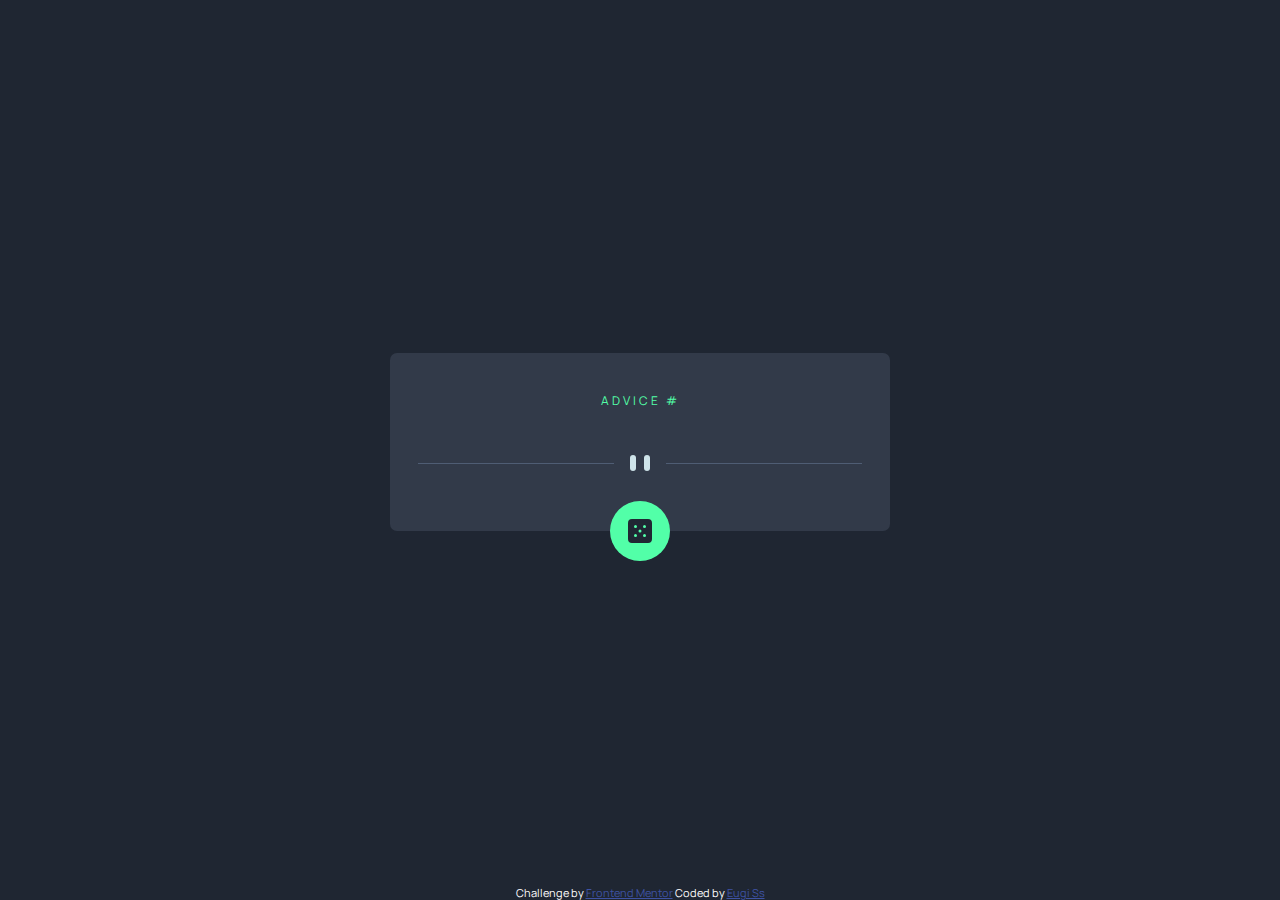
<file: index.html>
<!DOCTYPE html>
<html lang="en">

<head>
	<meta charset="UTF-8">
	<meta name="viewport" content="width=device-width, initial-scale=1.0">
	<link rel="icon" type="image/png" sizes="32x32" href="./images/favicon-32x32.png">
	<title>Frontend Mentor | Advice generator app</title>
	<link rel="stylesheet" href="style.css">
</head>

<body>
	<main class="main">
		<div class="advice">
			<div class="advice__body">
				<p class="advice__id">Advice # <span></span></p>
				<p class="advice__text"></p>
				<div class="advice__img"></div>
				<button class="advice__btn">
					<img src="images/icon-dice.svg" alt="img-dice">
				</button>
			</div>
		</div>
	</main>

	<footer class="footer">
		<div class="attribution">
			Challenge by <a href="https://www.frontendmentor.io?ref=challenge" target="_blank">Frontend Mentor</a>
			Coded by <a href="https://github.com/EugiSs">Eugi Ss</a>
		</div>
	</footer>

	<script src="app.js"></script>
</body>

</html>
</file>
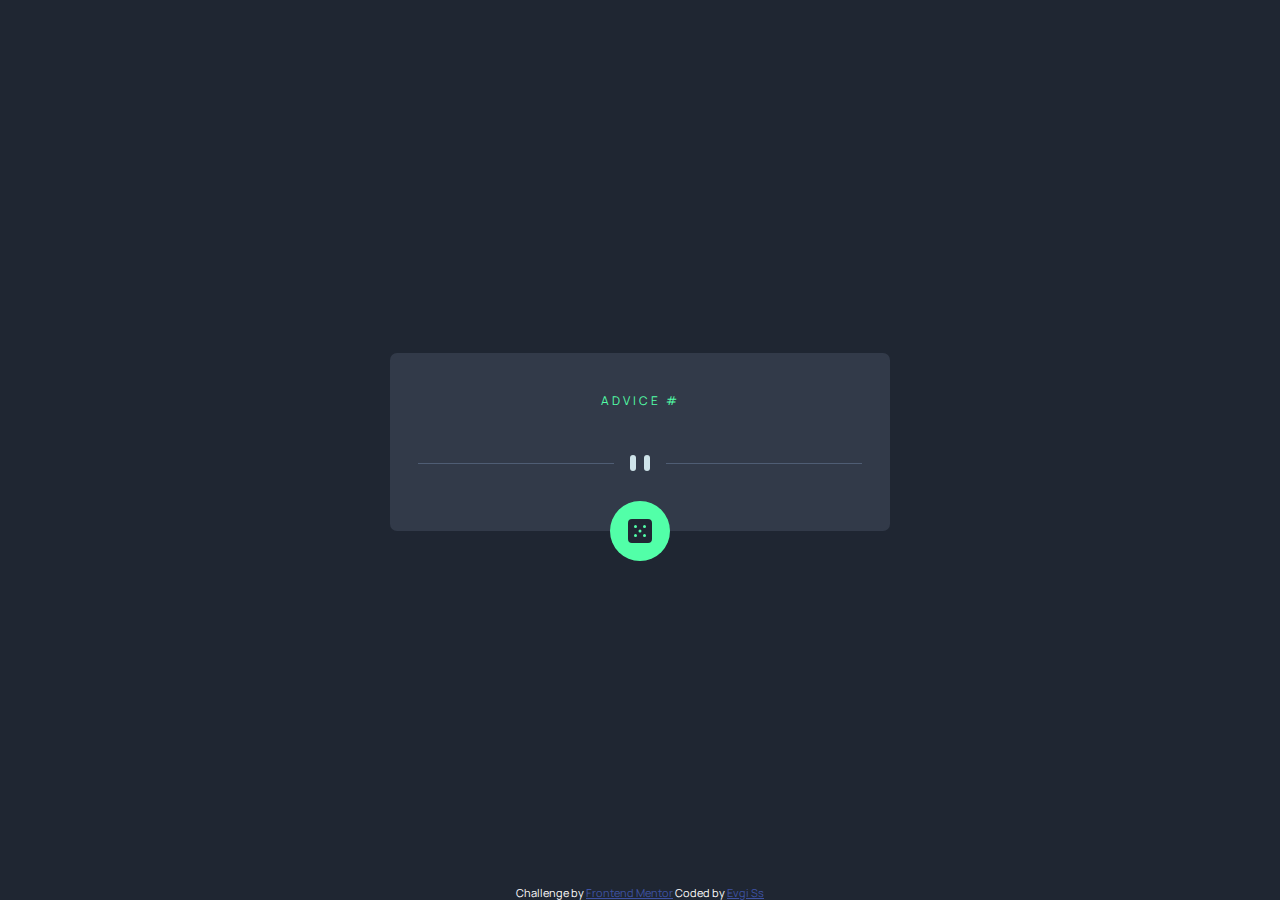
<file: build/index.html>
<!DOCTYPE html>
<html lang="en">

<head>
	<meta charset="UTF-8">
	<meta name="viewport" content="width=device-width, initial-scale=1.0">
	<link rel="icon" type="image/png" sizes="32x32" href="./images/favicon-32x32.png">
	<title>Frontend Mentor | Advice generator app</title>
	<link rel="stylesheet" href="style.css">
</head>

<body>
	<main class="main">
		<div class="advice">
			<div class="advice__body">
				<p class="advice__id">Advice # <span></span></p>
				<p class="advice__text"></p>
				<div class="advice__img"></div>
				<button class="advice__btn">
					<img src="images/icon-dice.svg" alt="img-dice">
				</button>
			</div>
		</div>
	</main>

	<footer class="footer">
		<div class="attribution">
			Challenge by <a href="https://www.frontendmentor.io?ref=challenge" target="_blank">Frontend Mentor</a>
			Coded by <a href="#">Evgi Ss</a>
		</div>
	</footer>

	<script src="app.js"></script>
</body>

</html>
</file>
<file: style.css>
@import url('https://fonts.googleapis.com/css2?family=Manrope:wght@800&display=swap');

*,*::before,*::after {
padding: 0;
margin: 0;
border: 0;
box-sizing: border-box;
}
:root {
font-size: 62.5%;
--light-cyan-color: hsl(193, 38%, 86%);
--neon-green-color: hsl(150, 100%, 66%);
--grayish-blue-color: hsl(217, 19%, 38%);
--dark-grayish-blue-color: hsl(217, 19%, 24%);
--dark-blue-color: hsl(218, 23%, 16%);
}
html,body {
min-height: 100vh;
font-family: 'Manrope', sans-serif;
font-size: 2.4rem;
line-height: 1.4;
color: #FFF;
background-color: var(--dark-blue-color);
}
body {
	display: flex;
	flex-direction: column;
}
button {
font-family: 'Manrope', sans-serif;
}
button:hover {
cursor: pointer;
}
img {
vertical-align: top;
}
.main {
	flex: 1;
	display: flex;
	flex-direction: column;
	justify-content: center;
	align-items: center;
}


.advice {
	width: calc(100% - 3rem);
	border-radius: 0.7rem;
	background-color: var(--dark-grayish-blue-color);
	margin-inline: 1.5rem;
}
.advice__body {
	position: relative;
	display: flex;
	flex-direction: column;
	align-items: center;
	padding: 4rem 2rem 6rem;
}
.advice__id {
	font-size: 1.2rem;
	text-transform: uppercase;
	letter-spacing: 3px;
	color: var(--neon-green-color);
	margin-bottom: 2rem;
}
.advice__text {
	text-align: center;
	margin-bottom: 2.5rem;
}
.advice__img {
	width: 100%;
	height: 1.6rem;
	background-image: url(images/pattern-divider-mobile.svg);
	background-repeat: no-repeat;
	background-position: center;
}
.advice__btn {
	position: absolute;
	bottom: -3rem;
	left: 50%;
	transform: translateX(-50%);
	width: 6rem;
	height: 6rem;
	border-radius: 50%;
	background-color: var(--neon-green-color);
}
.advice__btn:hover {
	box-shadow: 1px 1px 30px 1px var(--neon-green-color);
}

@media (min-width: 426px) { 
	.advice {
		max-width: 50rem;
	}
	.advice__img {
		background-image: url(images/pattern-divider-desktop.svg);
	}
}




.attribution { font-size: 11px; text-align: center; }
.attribution a { color: hsl(228, 45%, 44%); }
</file>
<file: build/style.css>
@import url('https://fonts.googleapis.com/css2?family=Manrope:wght@800&display=swap');

*,*::before,*::after {
padding: 0;
margin: 0;
border: 0;
box-sizing: border-box;
}
:root {
font-size: 62.5%;
--light-cyan-color: hsl(193, 38%, 86%);
--neon-green-color: hsl(150, 100%, 66%);
--grayish-blue-color: hsl(217, 19%, 38%);
--dark-grayish-blue-color: hsl(217, 19%, 24%);
--dark-blue-color: hsl(218, 23%, 16%);
}
html,body {
min-height: 100vh;
font-family: 'Manrope', sans-serif;
font-size: 2.4rem;
line-height: 1.4;
color: #FFF;
background-color: var(--dark-blue-color);
}
body {
	display: flex;
	flex-direction: column;
}
button {
font-family: 'Manrope', sans-serif;
}
button:hover {
cursor: pointer;
}
img {
vertical-align: top;
}
.main {
	flex: 1;
	display: flex;
	flex-direction: column;
	justify-content: center;
	align-items: center;
}


.advice {
	width: calc(100% - 3rem);
	border-radius: 0.7rem;
	background-color: var(--dark-grayish-blue-color);
	margin-inline: 1.5rem;
}
.advice__body {
	position: relative;
	display: flex;
	flex-direction: column;
	align-items: center;
	padding: 4rem 2rem 6rem;
}
.advice__id {
	font-size: 1.2rem;
	text-transform: uppercase;
	letter-spacing: 3px;
	color: var(--neon-green-color);
	margin-bottom: 2rem;
}
.advice__text {
	text-align: center;
	margin-bottom: 2.5rem;
}
.advice__img {
	width: 100%;
	height: 1.6rem;
	background-image: url(images/pattern-divider-mobile.svg);
	background-repeat: no-repeat;
	background-position: center;
}
.advice__btn {
	position: absolute;
	bottom: -3rem;
	left: 50%;
	transform: translateX(-50%);
	width: 6rem;
	height: 6rem;
	border-radius: 50%;
	background-color: var(--neon-green-color);
}
.advice__btn:hover {
	box-shadow: 1px 1px 30px 1px var(--neon-green-color);
}

@media (min-width: 426px) { 
	.advice {
		max-width: 50rem;
	}
	.advice__img {
		background-image: url(images/pattern-divider-desktop.svg);
	}
}




.attribution { font-size: 11px; text-align: center; }
.attribution a { color: hsl(228, 45%, 44%); }
</file>
